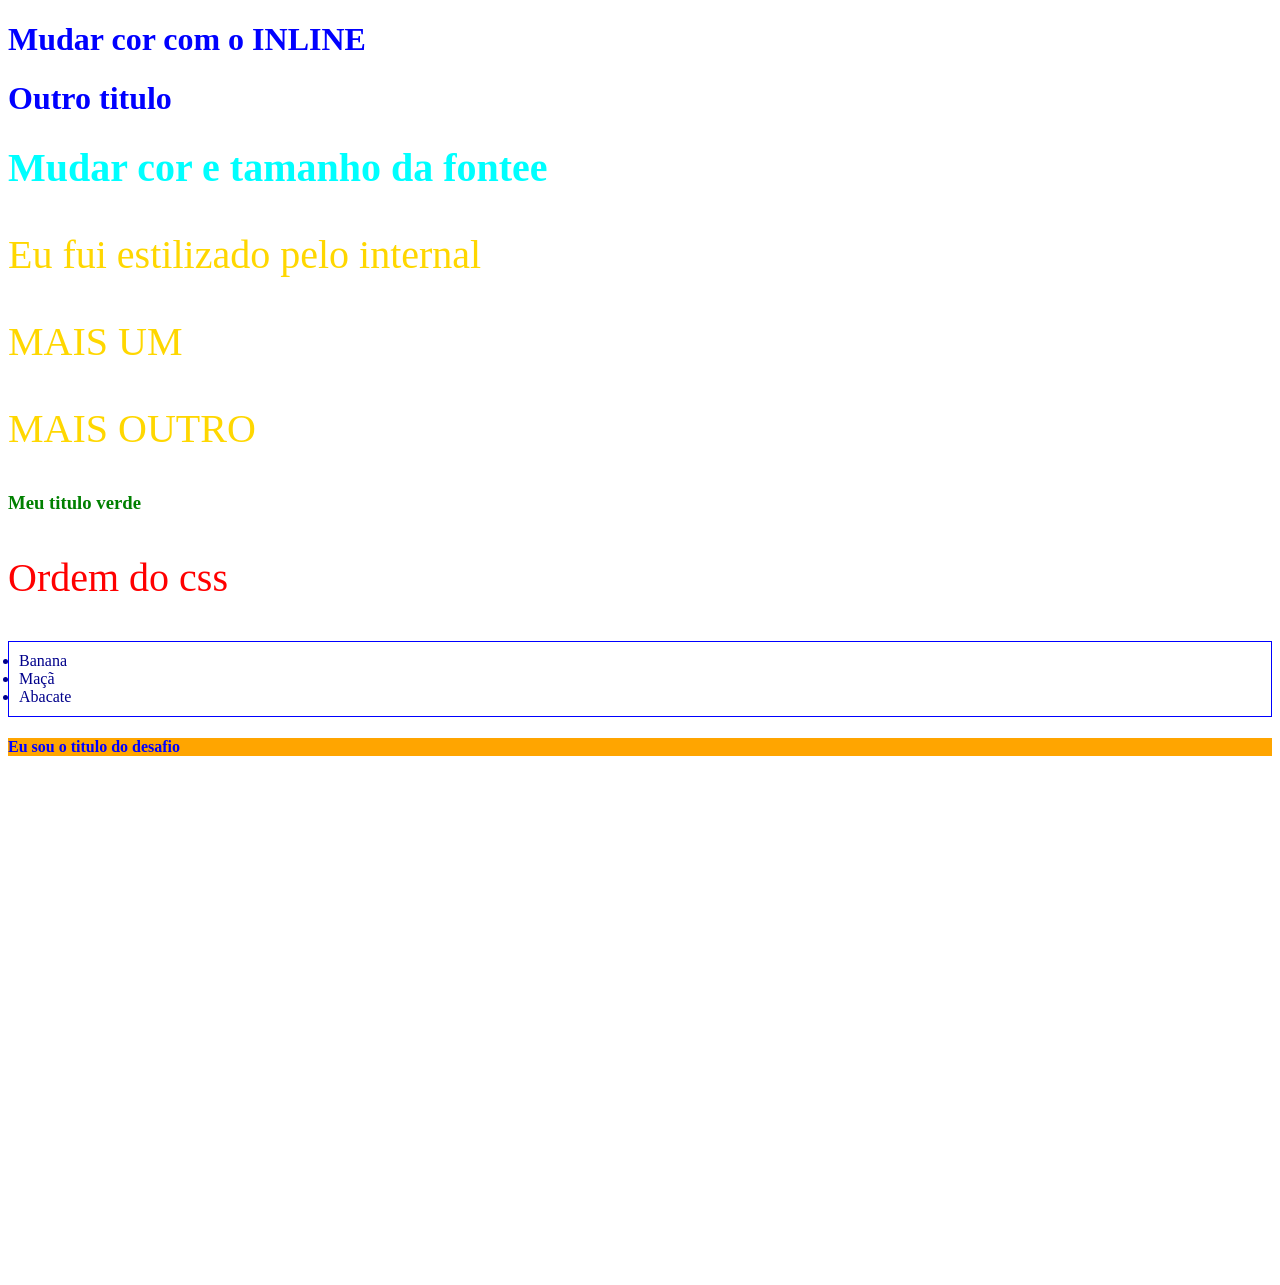
<file: 3_css/index.html>
<!DOCTYPE html>
<html lang="en">
<head>
    <meta charset="UTF-8">
    <meta name="viewport" content="width=device-width, initial-scale=1.0">
    <title>CSS</title>
    <!-- 3 - INTERNAL CSS-->
     <style>
        p{
            color: gold;
            font-size: 40px;
        }

     </style>
      <!-- 4 -EXTERNAL CSS-->

      <link rel="stylesheet" href="css/style.css">
      <link rel="stylesheet" href="css/lists.css">
      <link rel="stylesheet" href="css/title.css">
</head>
<body>
    <!-- 1 - INLINE CSS-->

    <h1 style="color: blue;">Mudar cor com o INLINE</h1>
    <h1 style="color: blue;">Outro titulo</h1>
    

    <!-- 2 - MULTIPLAS REGRAS-->
     <h1 style="color: aqua; font-size: 40px;">Mudar cor e tamanho da fontee</h1>

     <!-- 3 - INTERNAL CSS--> 
         <P>Eu fui estilizado pelo internal</P>
         <p>MAIS UM</p>
         <p>MAIS OUTRO</p>

    <!-- 4 - EXTERNAL CSS-->
            <h3>Meu titulo verde </h3>

            
    <!-- 5 - ORDEM DO CSS-->
            <P style="color: red;">Ordem do css</P>

     <!-- 6 - MULTIPLOS CSS-->
     <ul>
        <LI>Banana</LI>
        <LI>Maçã</LI>
        <LI>Abacate</LI>


     </ul>

     <!-- 7 - DESAFIO-->

     <h4>Eu sou o titulo do desafio</h4>

</body>
</html>
</file>
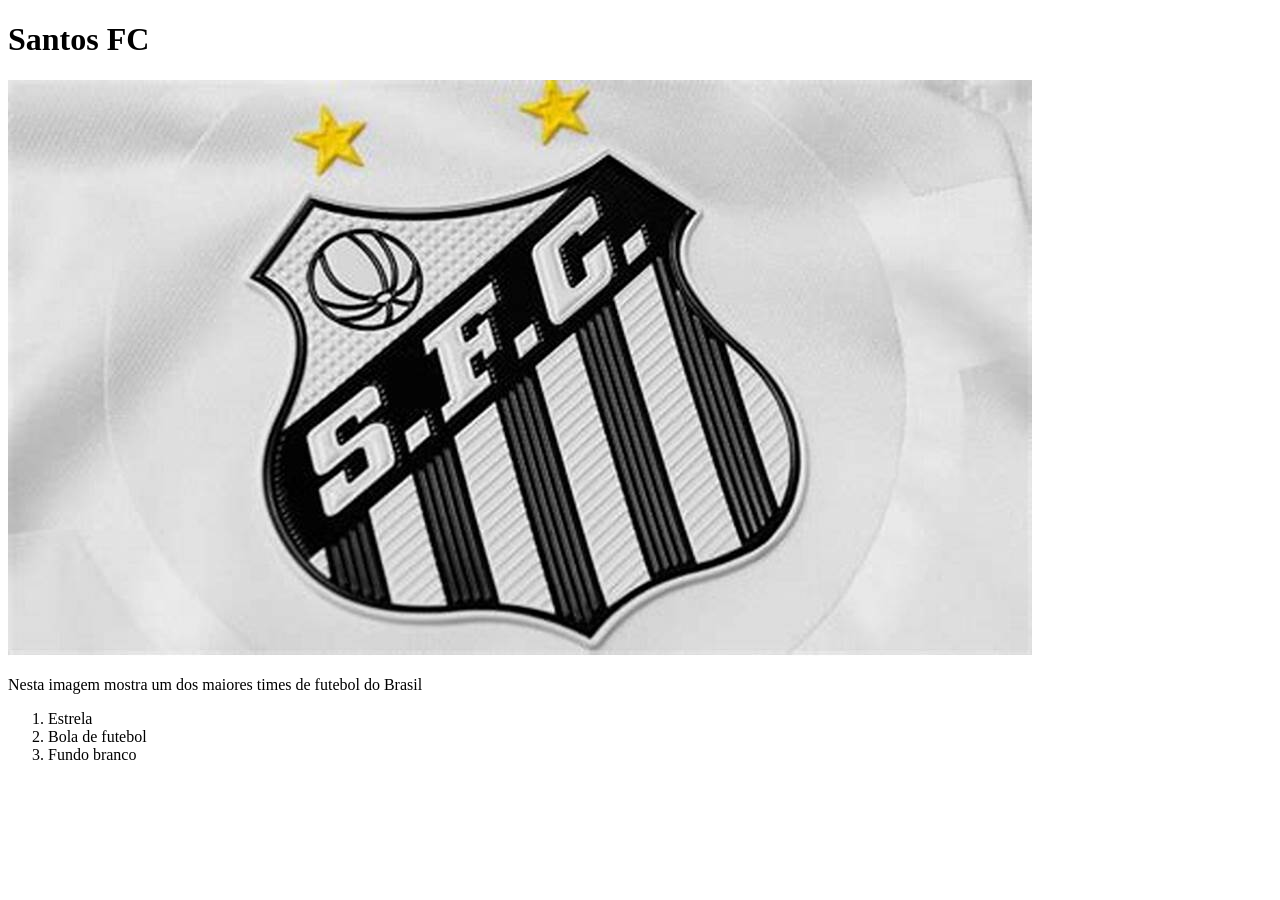
<file: 2_HTML/Desafio1.html>
<!DOCTYPE html>
<html lang="en">
<head>
    <meta charset="UTF-8">
    <meta name="viewport" content="width=device-width, initial-scale=1.0">
    <title>Meu desafio</title>
</head>
<body>
    <h1>Santos FC</h1>

    <img src="img/santos.jpeg" alt="Santos FC">

    <p>Nesta imagem mostra um dos maiores times de futebol do Brasil</p>

    <ol>
        <li>Estrela</li>
        <li>Bola de futebol</li>
        <li>Fundo branco</li>
    </ol>

</body>
</html>
</file>
<file: 3_css/css/style.css>
/* 4 - EXTERNAL */
body{
    padding-bottom: 500px;
}


h3{
    color:green;
}
</file>
<file: 3_css/css/lists.css>
ul{
    border: 1px solid blue;
    padding: 10px;
}

li{
    color: darkblue;
}
</file>
<file: 3_css/css/title.css>
h4{
    background-color: orange;
    color: blue;
}
</file>
